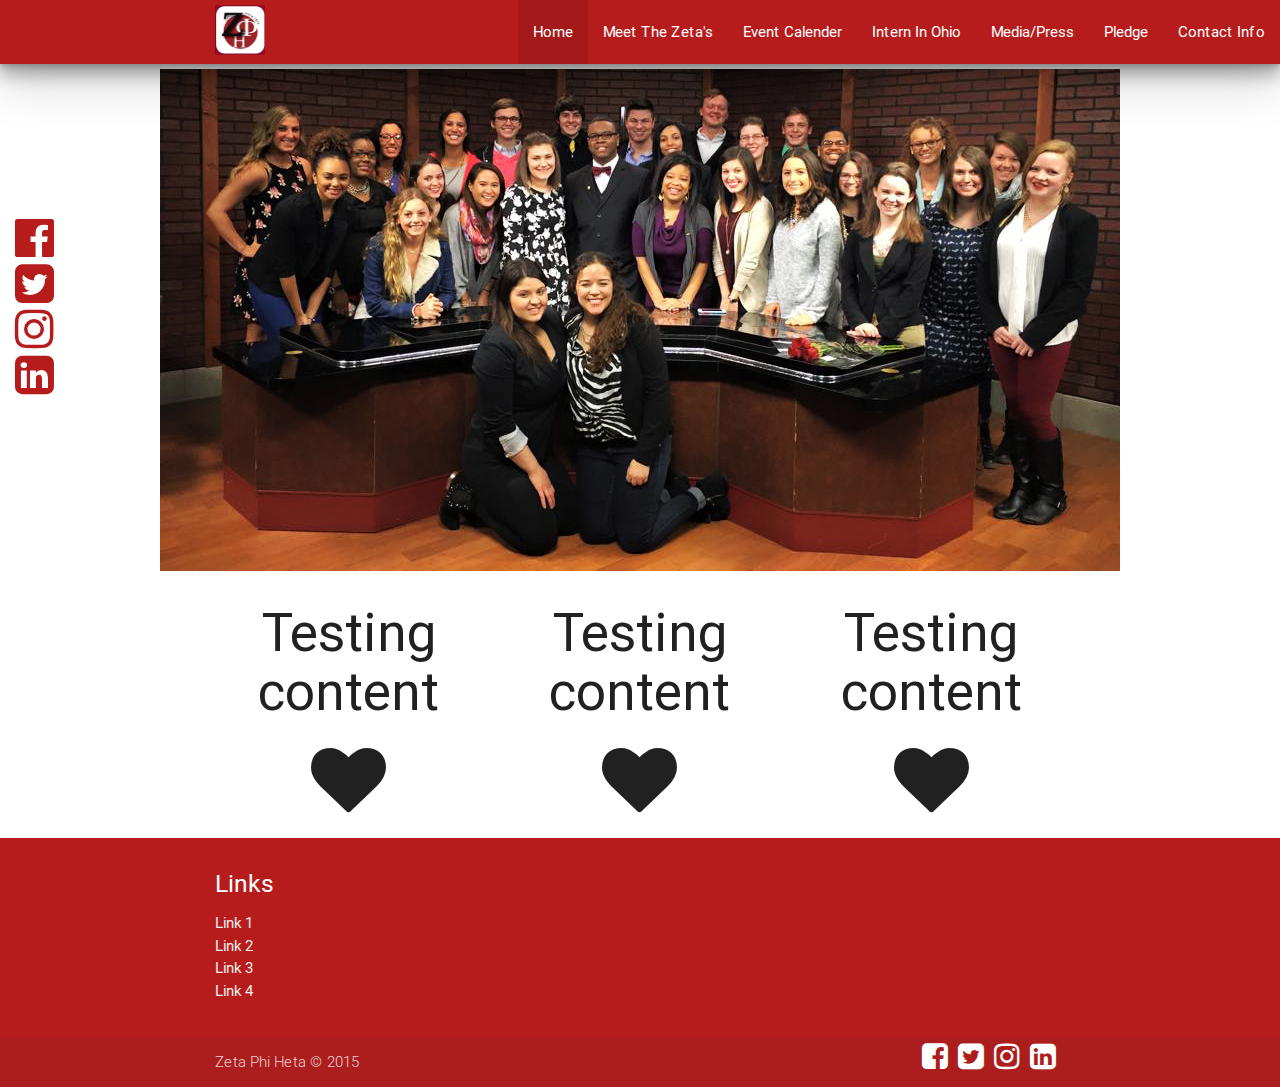
<file: Website Projects/Zeta/index.html>
<!DOCTYPE html>
<html lang="en">
	<head>
		<title>Zeta Phi Heta - Home</title>
		<link rel="shortcut icon" href="assets/ZetaLogo.png">
		<meta name="viewport" content="width=device-width,initial-scale=1.0" >
		<link type="text/css" rel="stylesheet" href="css/materialize.min.css"  media="screen,projection"/>
        <link rel="stylesheet" href="https://maxcdn.bootstrapcdn.com/font-awesome/4.3.0/css/font-awesome.min.css">
        <link type="text/css" rel="stylesheet" href="main_style.css">
	</head>
	
	<body>
        <!-- NavBar -->
        <div class="navbar-fixed z-depth-3">
            <nav>
                <div class="nav-wrapper red darken-4">
                    <div class="container">
                        <a href="index.html" class="brand-logo"><img class="logo" src="assets/ZetaLogo.PNG"></a>
                    </div>
                    <ul id="nav-mobile" class="right hide-on-med-and-down">
                        <li class="active"><a href="index.html">Home</a></li>
                        <li><a href="members.html">Meet The Zeta's</a></li>
                        <li><a href="events.html">Event Calender</a></li>
                        <li><a href="intern.html">Intern In Ohio</a></li>
                        <li><a href="media.html">Media/Press</a></li>
                        <li><a href="pledge.html">Pledge</a></li>
                        <li><a href="contact.html">Contact Info</a></li>
                    </ul>
                </div>
            </nav>
        </div>
        
        <!-- Big Group Picture -->
        <div class="jumbotron center-align">
            <img src="assets/ZetaGroupTrim.jpg">
        </div>

        <!-- Three Section -->
        <div class="container center-align">
            <div class="row">
                <div class="col l4">
                    <h2> Testing content</h2>
                    <i class="fa fa-heart fa-5x"></i>
                </div>

                <div class="col l4">
                    <h2> Testing content</h2>
                    <i class="fa fa-heart fa-5x"></i>
                </div>

                <div class="col l4">
                    <h2> Testing content</h2>
                    <i class="fa fa-heart fa-5x"></i>
                </div>
            </div>
        </div>
        
        
        <!-- Social Media -->
        <div class="social-media-nav hide-on-med-and-down">
            <ul>
                <li><a href="#" class="icon"><i class="fa fa-facebook-official fa-3x"></i></a></li>
                <li><a href="#" class="icon"><i class="fa fa-twitter-square fa-3x"></i></a></li>
                <li><a href="#" class="icon"><i class="fa fa-instagram fa-3x"></i></a></li>
                <li><a href="#" class="icon"><i class="fa fa-linkedin-square fa-3x"></i></a></li>
            </ul>
        </div> 

        <!-- Footer -->
        <footer class="page-footer red darken-4">
            <div class="container">
                <div class="row">
                    <div class="col l6 s12">
                        <h5 class="white-text">Links</h5>
                        <ul>
                            <li><a class="grey-text text-lighten-3" href="#!">Link 1</a></li>
                            <li><a class="grey-text text-lighten-3" href="#!">Link 2</a></li>
                            <li><a class="grey-text text-lighten-3" href="#!">Link 3</a></li>
                            <li><a class="grey-text text-lighten-3" href="#!">Link 4</a></li>
                        </ul>
                    </div>
                </div>
            </div>
            <div class="footer-copyright">
                <div class="container">
                    Zeta Phi Heta © 2015
                    <a class="footericon right" href="#" target="_blank" ><i class="fa fa-linkedin-square fa-2x" style="margin-left: 10px; margin-right: 10px;"></i></a>
                    <a class="footericon right" href="#"><i class="fa fa-instagram fa-2x" target="_blank"></i></a>
                    <a class="footericon right" href="#" target="_blank" style="margin-left: 10px; margin-right: 10px;"><i class="fa fa-twitter-square fa-2x"></i></a>
                    <a class="footericon right" href="#" target="_blank" ><i class="fa fa-facebook-square fa-2x"></i></a>
                </div>
            </div>
        </footer>
        
    </body>	
    
    
	<script type="text/javascript" src="https://code.jquery.com/jquery-2.1.1.min.js"></script>
    <script type="text/javascript" src="js/materialize.min.js"></script>
	<script src="main_js.js"></script>
		
</html>
</file>
<file: Website Projects/Zeta/main_style.css>
.jumbotron {
    margin-top: 5px;
}

.socail {
    position: fixed;
    
}

.parallax-container {
      height: 250px;
}

.logo {
    height: 50px;
    width: 50px;
    margin-left: inherit;
    margin-top: 5px;
}

.social-media-nav {
    position: fixed;
    top: 200px;
    left: 15px;
}

.icon {
    color: #b71c1c;
}

.icon:hover {
    color:black;
}

.footericon {
    color: white;
}

.footericon:hover {
    color:black;
}
</file>
